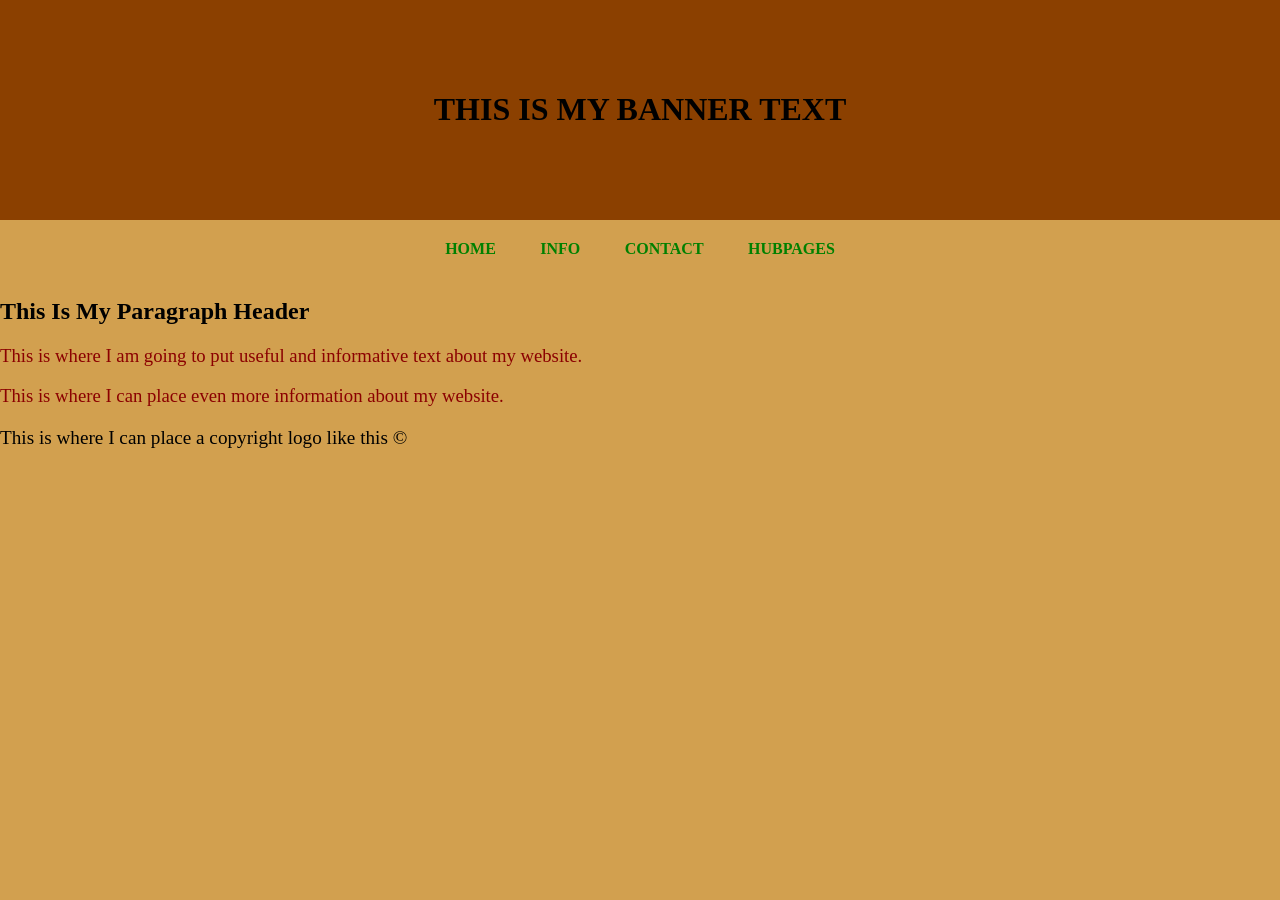
<file: index.html>
<!DOCTYPE html>
<html lang="en">
<head>
    <meta charset="UTF-8">
    <meta name="viewport" content="width=device-width, initial-scale=1.0">
    <title>Document</title>
    <link rel="stylesheet" href="app.css">
</head>
<body>
    <div class="banner">
        <h1>THIS IS MY BANNER TEXT</h1>
    </div>
    <div id="links">
        <a href="homepage.html"target="_blank">HOME</a>
        <a href="informationpage.html"target="_blank">INFO</a>
        <a href="contact.html"target="_blank">CONTACT</a>
        <a href="hubpages.html"target="_blank">HUBPAGES</a>
      </div>
      <h2>This Is My Paragraph Header</h2>
      <h3> This is where I am going to put useful and informative text about my website. 
    </h3> 
    <h3> This is where I can place even more information about my website.</h3>
    <p>This is where I can place a copyright logo like this &copy;</p>
</body>
</html>
</file>
<file: app.css>
body {
  background-color: #D2A04F;
  margin: 0;
  padding: 0;
}
.banner{
    background-color:#8B4000;
    text-align: center;
    padding: 70px;
}
#links {
    text-align: center; 
    padding: 20px 0;
    font-family: Arial, sans-serif;
} 
  #links a {
    margin: 0 20px; 
    text-decoration: none;
    color: green;
    font-weight: bold;
    font-family: 'Times New Roman', Times, serif, sans-serif;
  }
  h3 {
    color: darkred;
    font-weight: 400;
  }
  p {
    font-size: larger;
  }
</file>
